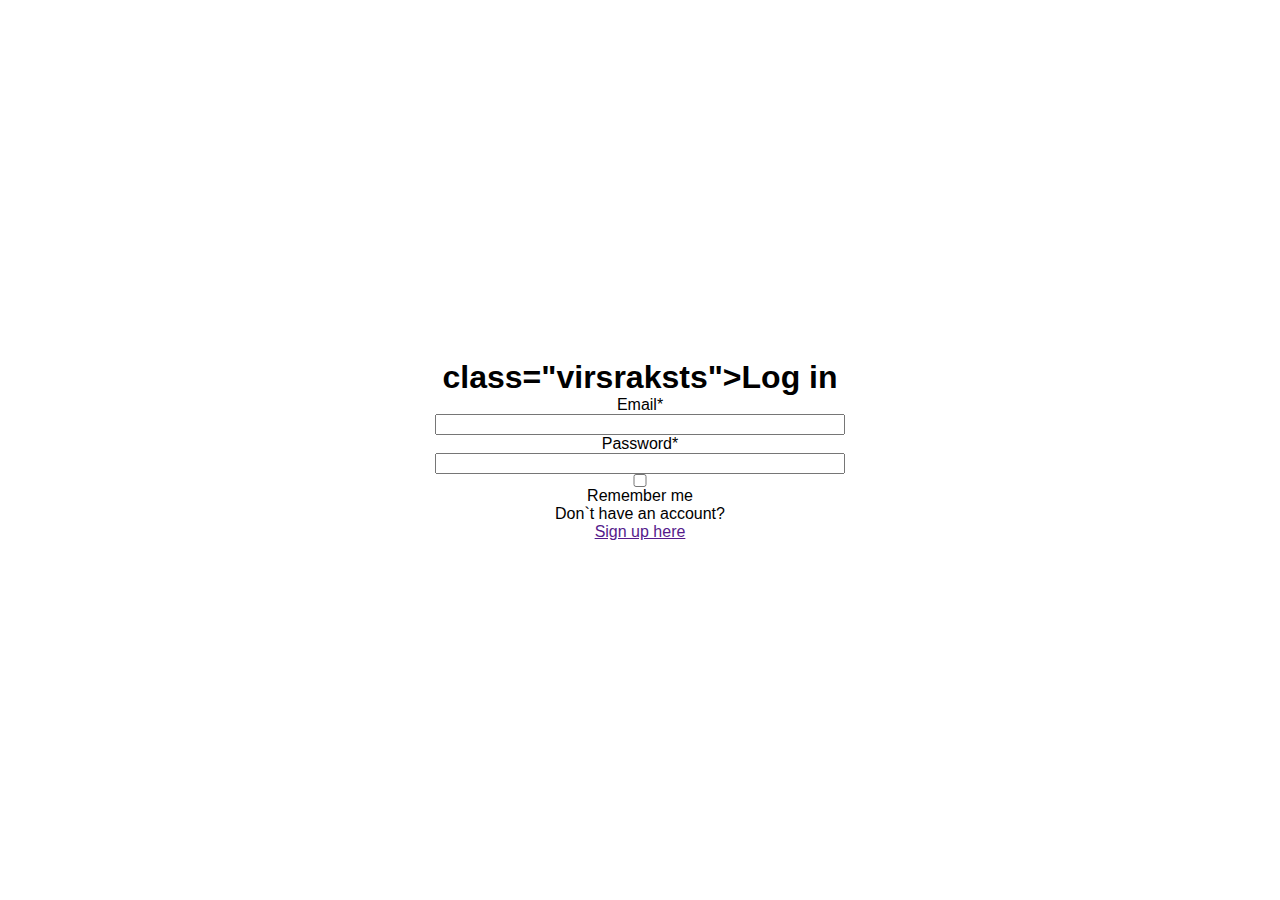
<file: index.html>
<!DOCTYPE html>
<html lang="en">
<head>
    <meta charset="UTF-8">
    <meta name="viewport" content="width=device-width, initial-scale=1.0">
    <title>LOg in</title>
    <link rel="stylesheet" href="style.css">
</head>
    <body>

    <form class="forma">
    <h1>class="virsraksts">Log in</h1>
    <label>Email*</label>
    <input type="text" id="email">
    <label for "password">Password*</label>
    <input type="text" id="password">
    <input type="checkbox" id="remember">
    <label for="remember">Remember me</label>
    <p>Don`t have an account? </p>
    <a href "href">Sign up here</a>
    </div>

    </form>

    </body>
</html>
</file>
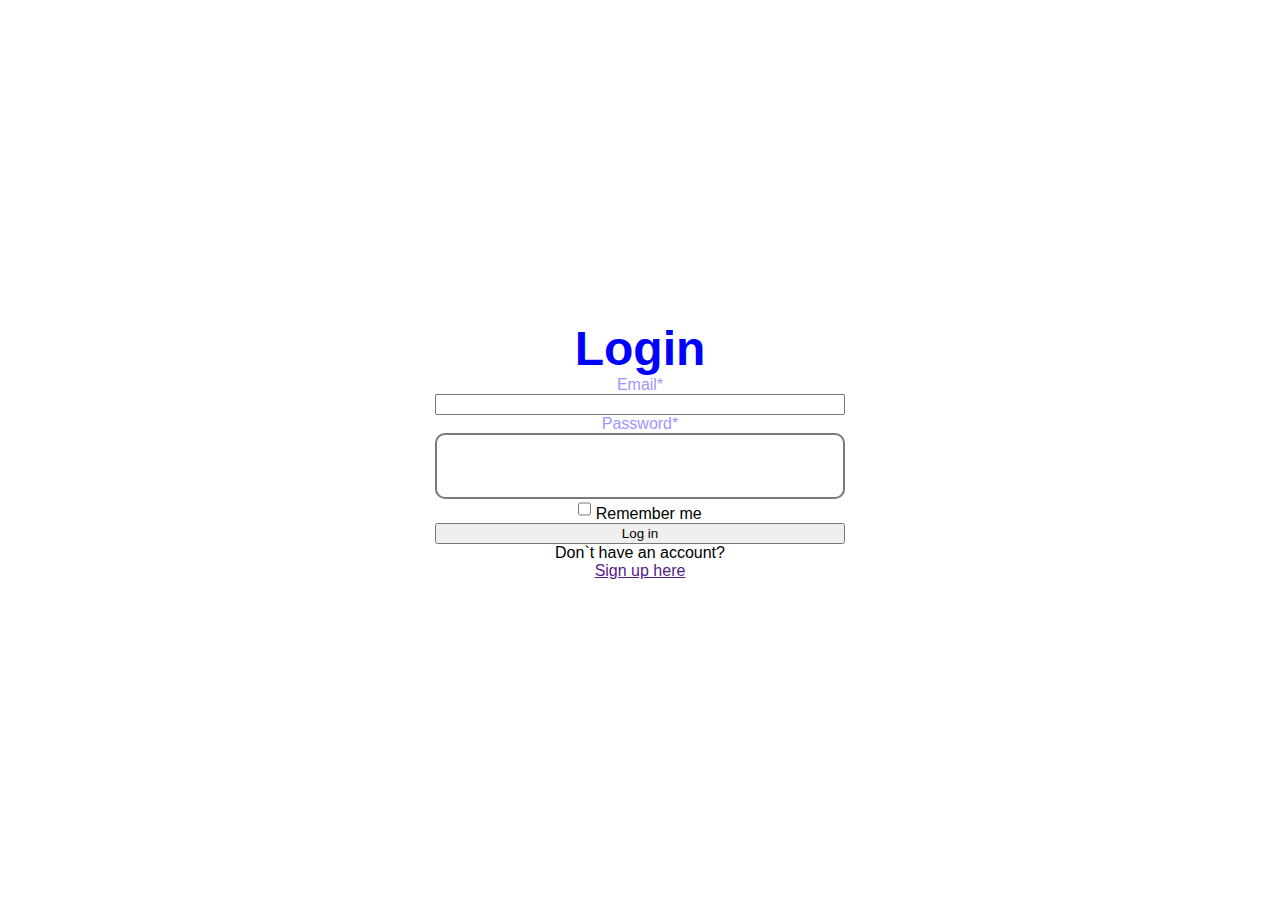
<file: index.html3.html>
<!DOCTYPE html>
<html lang="en">
<head>
    <meta charset="UTF-8">
    <meta name="viewport" content="width=device-width, initial-scale=1.0">
    <title>LOg in</title>
    <link rel="stylesheet" href="style.css">
</head>
    <body>

    <form class="forma">
    <h1 class="virsraksts">Login</h1> 

<div class="inputContainer">
    <label for="email" class="inputLabel">Email*</label>
    <input type="text" id="email">
</div>

<div class="inputContainer">
    <label for= "password"
    class="inputLabel"> Password*</label>
    <input type="text" id="password" class="inputLauks">
</div>

<div>
    <input type="checkbox" id="remember" class="checkbox">
    <label for="remember">Remember me</label>
</div>

    <button>Log in</button>
    <p>Don`t have an account? </p>
    <a href "#">Sign up here</a>
</div>
    </form>

    </body>
</html>
</file>
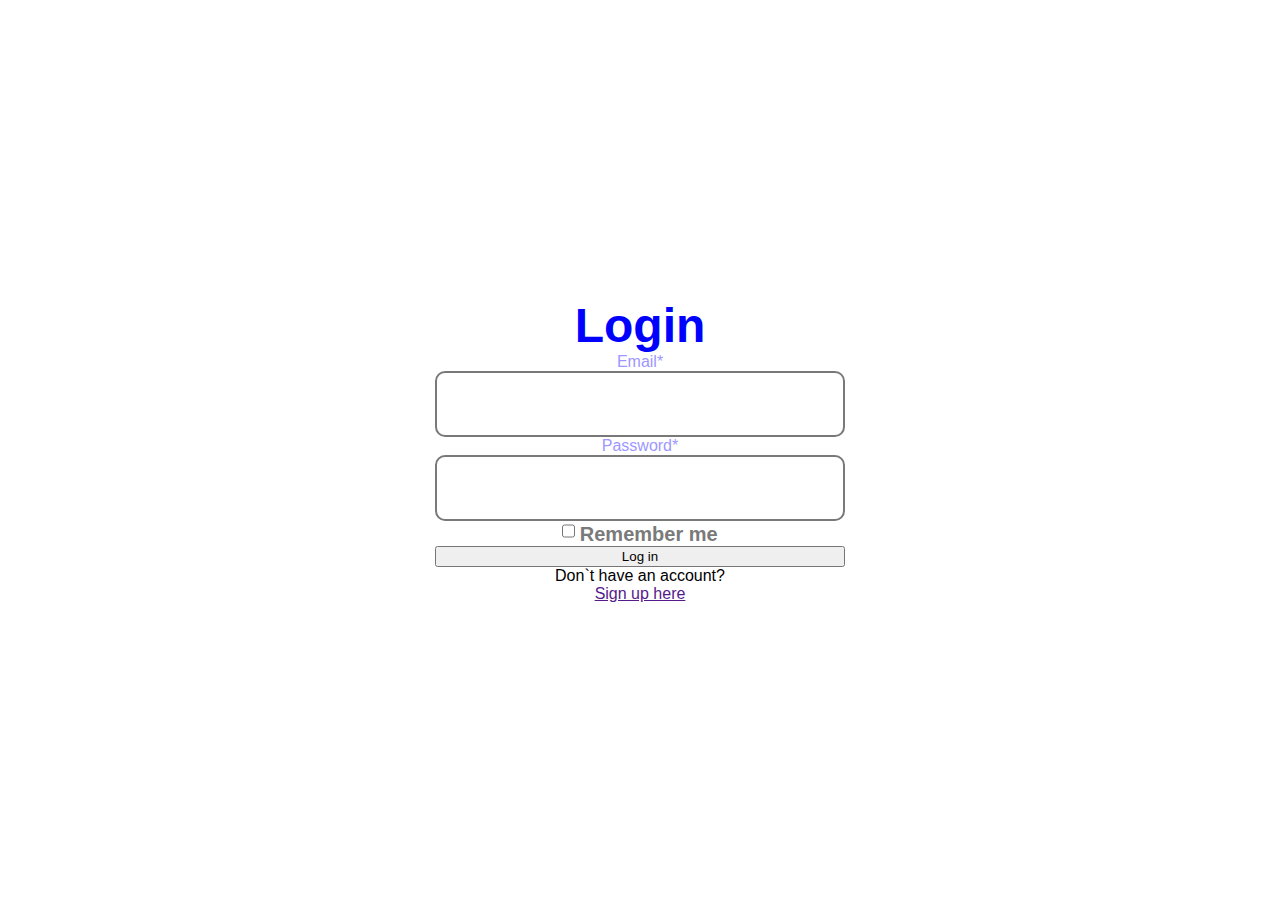
<file: index.html4.html>
<!DOCTYPE html>
<html lang="en">
<head>
    <meta charset="UTF-8">
    <meta name="viewport" content="width=device-width, initial-scale=1.0">
    <title>LOg in</title>
    <link rel="stylesheet" href="style.css">
</head>
    <body>

    <form class="forma">
    <h1 class="virsraksts">Login</h1> 
<div class="inputContainer">
    <label for="email" class="inputLabel">Email*</label>
    <input type="text" id="email" class="inputLauks">
</div>

<div class="inputContainer">
    <label for= "password"
    class="inputLabel"> Password*</label>
    <input type="text" id="password" class="inputLauks">
</div>

<div>
    <input type="checkbox" id="remember" class="checkbox">
    <label for="remember" class="rememberMe">Remember me</label>
</div>

    <button>Log in</button>
    <div>
    <p>Don`t have an account? </p>
    <a href "#">Sign up here</a>
</div>
    </form>

    </body>
</html>
</file>
<file: style.css>
*{
margin:0;

box-sizing: border box;
}
body{
font-family: Arial, Helvetica, sans-serif;
display: flex;
justify-content: center;
align-items:center;
height: 100vh;
/* viewport height in viewport width*/

}
.virsraksts{
font-size: 48px;
color: blue;
font-weight: bold;
}
.forma{
display: flex;
flex-direction: column;
text-align: center;
width:410px;

}
.inputLabel{
color: #9D97FF;
font size: 20px;
font weight: bold;

}
.inputContainer{
display: flex;
flex-direction: column;
width:100%;

}
.inputLauks{
height: 60px;
border: 2px solid #797979;
border-radius: 10px;


}
.checkbox{
height:20px;
weight: 20px;


}
.rememberMe{
font-size: 20px;
font-weight: bold;
color: #7A7A7A;

}
</file>
